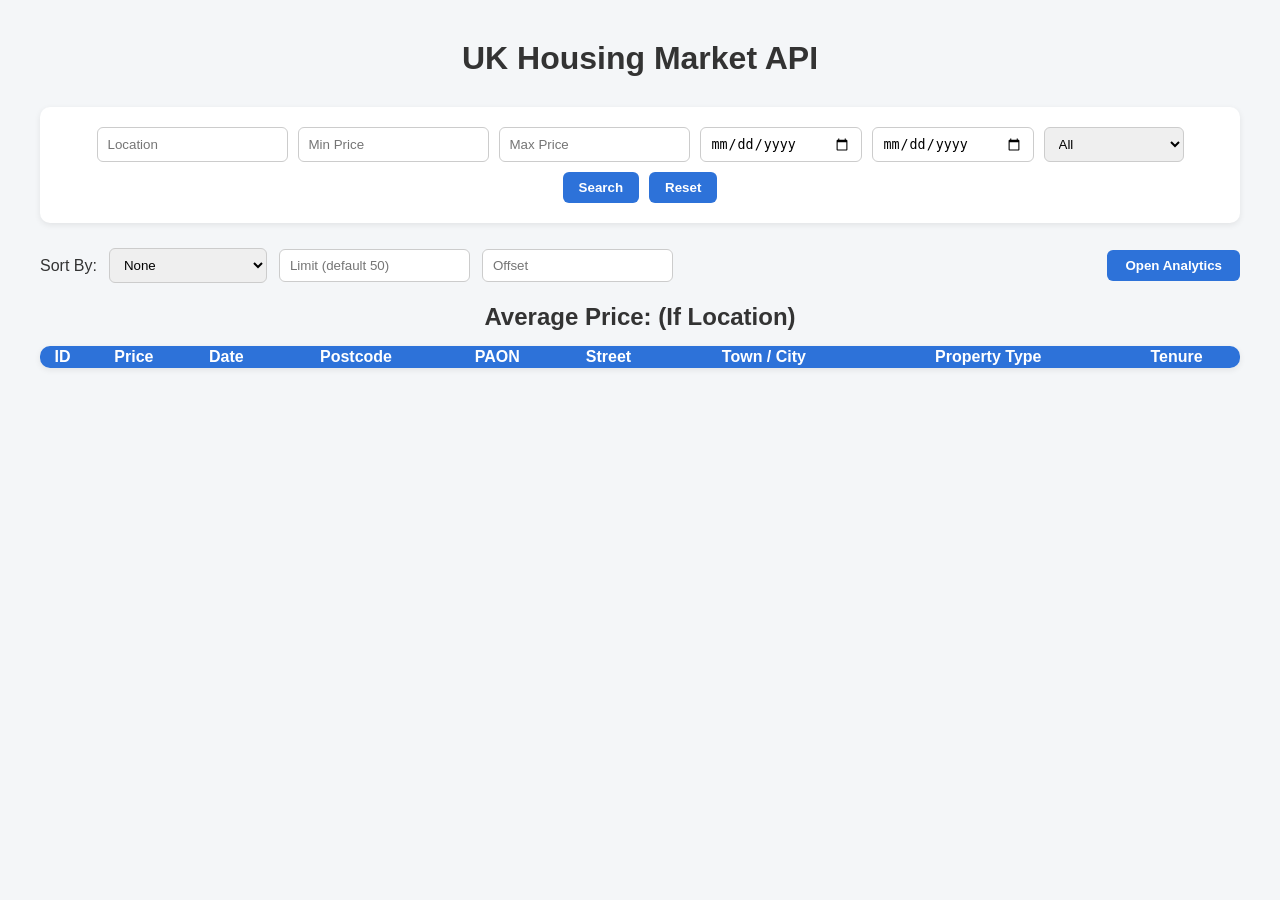
<file: frontend/index.html>
<!DOCTYPE html>
<html>
<head>
    <title>UK Housing API</title>
    <link rel="stylesheet" href="style.css">
</head>

<body>

<h1>UK Housing Market API</h1>


<div class="search-box">

    <input id="location" placeholder="Location">
    <input id="min_price" placeholder="Min Price">
    <input id="max_price" placeholder="Max Price">
    <input id="start_date" type="date">
    <input id="end_date" type="date">
    <select id="trend_type">
        <option value="">All</option>
        <option value="D">Detached</option>
        <option value="S">Semi</option>
        <option value="T">Terraced</option>
        <option value="F">Flat</option>
        <option value="O">Other</option>
        <option value="residential">Residential</option>
    </select>
    

    <button onclick="search()">Search</button>
    <button onclick="resetFilters()">Reset</button>
    

</div>
<div class="controls-row">
    <label for="sort">Sort By:</label>
    <select id="sort">
        <option value="">None</option>
        <option value="price">Price (Low → High)</option>
        <option value="-price">Price (High → Low)</option>
        <option value="date">Date (Old → New)</option>
        <option value="-date">Date (New → Old)</option>
    </select>
    <input id="limit" placeholder="Limit (default 50)">
    <input id="offset" placeholder="Offset">

    <button class="page-btn" onclick="location.href='analytics.html'">Open Analytics</button>
</div>

<h2 id="avg_price">Average Price: (If Location)</h2>

<table id="results">
    <thead>
        <tr>
            <th>ID</th>
            <th>Price</th>
            <th>Date</th>
            <th>Postcode</th>
            <th>PAON</th>
            <th>Street</th>
            <th>Town / City</th>
            <th>Property Type</th>
            <th>Tenure</th>
        </tr>
    </thead>
    <tbody>
    </tbody>
</table>



<script src="script.js"></script>

</body>
</html>
</file>
<file: frontend/style.css>
body {
    font-family: Arial, Helvetica, sans-serif;
    margin: 40px;
    background: #f4f6f8;
    color: #333;
}

h1 {
    text-align: center;
    margin-bottom: 30px;
}

.search-box {
    background: white;
    padding: 20px;
    border-radius: 10px;
    margin-bottom: 25px;
    display: flex;
    flex-wrap: wrap;
    gap: 10px;
    justify-content: center;
    box-shadow: 0 2px 6px rgba(0,0,0,0.08);
}

input, select {
    padding: 8px 10px;
    border-radius: 6px;
    border: 1px solid #ccc;
    min-width: 140px;
}

button {
    padding: 8px 16px;
    border: none;
    border-radius: 6px;
    background: #2d72d9;
    color: white;
    font-weight: bold;
    cursor: pointer;
}

button:hover {
    background: #1f57a8;
}

#avg_price {
    text-align: center;
    margin-bottom: 15px;
}

table {
    width: 100%;
    border-collapse: collapse;
    background: white;
    border-radius: 10px;
    overflow: hidden;
    box-shadow: 0 2px 6px rgba(0,0,0,0.08);
}

th, td {
    padding: 2px;
    text-align: center;
}

th {
    background: #2d72d9;
    color: white;
}

tr:nth-child(even) {
    background: #f7f9fc;
}

tr:hover {
    background: #eef3ff;
}

.analytics-grid {
    display: grid;
    grid-template-columns: 1fr 1fr;
    gap: 40px;
    margin-top: 20px;
}

.controls-row {
    display: flex;
    align-items: center;
    gap: 12px;
    width: 100%;
}

.page-btn {
    margin-left: auto;
    padding: 8px 18px;
}

#active_datasets {
    margin: 15px 0;
}

.dataset-tag{
    display:inline-block;
    color:white;
    padding:6px 10px;
    margin:5px;
    border-radius:6px;
    font-size:14px;
}

.dataset-tag span{
    margin-left:8px;
    cursor:pointer;
}
</file>
